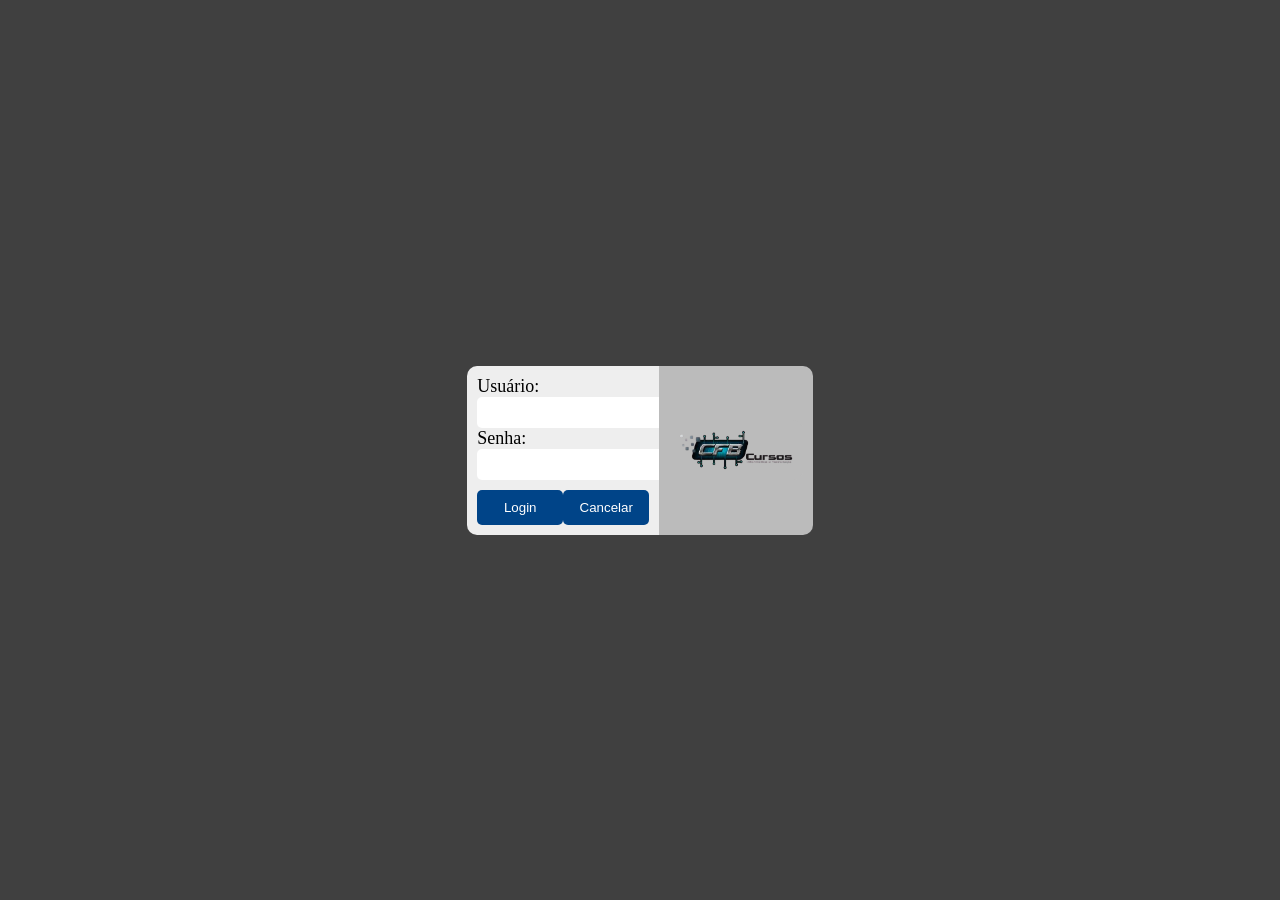
<file: tela_login/index151.html>
<!DOCTYPE html>
<html lang="pt-br">
<head>
    <meta charset="UTF-8">
    <meta name="viewport" content="width=device-width, initial-scale=1.0">
    <link rel="stylesheet" href="style151.css">
    <title>Document</title>
</head>
<body>
   
    <script src="script151.js" type="module"></script>
</body>
</html>
</file>
<file: tela_login/style151.css>
* {
    border: none;
    padding: 0px;
    margin: 0px;
    box-sizing: border-box;
}
</file>
